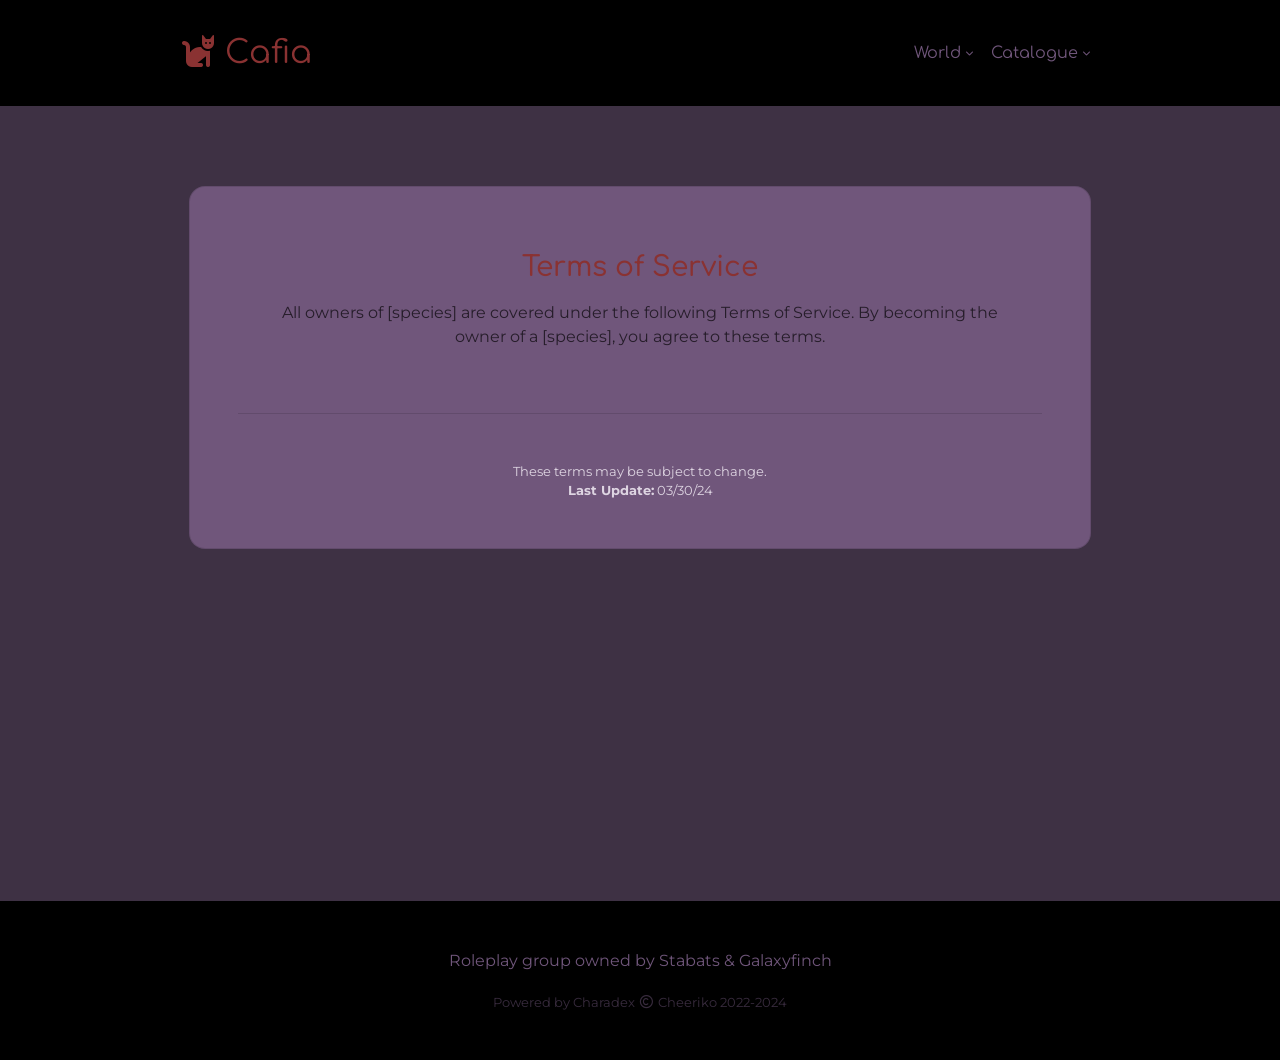
<file: game.html>
<!DOCTYPE html>
<html lang="en">

<head>

  <meta charset="UTF-8">
  <meta name="viewport" content="width=device-width, initial-scale=1.0">


  <!-- ----------------------------------------------------------------- -->
  <!-- About Your Site                                                   -->
  <!-- ----------------------------------------------------------------- -->
  <link rel="shortcut icon" type="image/png" href="assets/favicon.png" />
  <title>Cafia Gameplay</title>
  <meta name="title" content="Cafia Gameplay" />
  <meta name="type" content="website" />
  <meta name="url" content="https://stabats.github.io/cafia/" />
  <meta name="image" content="assets/meta.png" />
  <meta name="description" content="A murder mystery roleplay.">

  <!-- No AI scraping directives -->
  <meta name="robots" content="noai">
  <meta name="robots" content="noimageai">


  <!-- ----------------------------------------------------------------- -->
  <!-- Styles                                                            -->
  <!-- ----------------------------------------------------------------- -->

  <!-- Bootstrap CSS -->
  <!-- Using Bootstrap 4.5 because its closest to Toyhou.se's current version -->
  <!-- https://getbootstrap.com/docs/4.5/getting-started/introduction/ -->
  <link rel="stylesheet" href="https://cdn.jsdelivr.net/npm/bootstrap@4.5.3/dist/css/bootstrap.min.css" integrity="sha384-TX8t27EcRE3e/ihU7zmQxVncDAy5uIKz4rEkgIXeMed4M0jlfIDPvg6uqKI2xXr2" crossorigin="anonymous">

  <!-- Font Awesome Icons -->
  <link rel="stylesheet" href="https://cdnjs.cloudflare.com/ajax/libs/font-awesome/6.7.2/css/all.min.css">


  <!-- ----------------------------------------------------------------- -->
  <!-- Optional Styles                                                   -->
  <!-- ----------------------------------------------------------------- -->

  <!-- Custom CSS -->
  <link rel="stylesheet" type="text/css" href="styles/css/charadex.css">

  <!-- Google Font -->
  <link href="https://fonts.googleapis.com/css?family=Montserrat:400|Comfortaa:500" rel="stylesheet">


</head>

<body id="charadex-body">


  <!-- --------------------------------------------------------------------
  <-- Header
  <-------------------------------------------------------------------- -->
  <div class="load-html" id="header" data-source="includes/header.html"></div>


  <!-- --------------------------------------------------------------------
  <-- Main List
  <-------------------------------------------------------------------- -->
  <div class="container" id="main-container">
    <div class="card p-md-5 p-4">

      <!-- General Info
      <-------------------------------------------------------------------- -->
      <div class="text-center p-3">
        <h3 class="text-primary mb-3">Terms of Service</h3>
        <div class="px-4">
          <p>All owners of [species] are covered under the following Terms of Service. By becoming the owner of a [species], you agree to these terms.</p>
        </div>
      </div>
      <hr class="my-5">

      <div class="small text-muted text-center">
        These terms may be subject to change.<br>
        <b>Last Update:</b> 03/30/24
      </div>

    </div>
  </div>

  <!-- --------------------------------------------------------------------
  <-- Footer
  <-------------------------------------------------------------------- -->
  <div class="load-html" id="footer" data-source="includes/footer.html"></div>

  <!-- ----------------------------------------------------------------- -->
  <!-- JS                                                                -->
  <!-- ----------------------------------------------------------------- -->

  <!-- JQuery -->
  <script src="https://code.jquery.com/jquery-3.6.0.js" integrity="sha256-H+K7U5CnXl1h5ywQfKtSj8PCmoN9aaq30gDh27Xc0jk=" crossorigin="anonymous"></script>

  <!-- Bootstrap -->
  <script src="https://cdn.jsdelivr.net/npm/bootstrap@4.5.3/dist/js/bootstrap.bundle.min.js" integrity="sha384-ho+j7jyWK8fNQe+A12Hb8AhRq26LrZ/JpcUGGOn+Y7RsweNrtN/tE3MoK7ZeZDyx" crossorigin="anonymous"></script>

  <!-- Charadex Script -->
  <script src="styles/js/pages/base.js" type="module"></script>


</body>

</html>
</file>
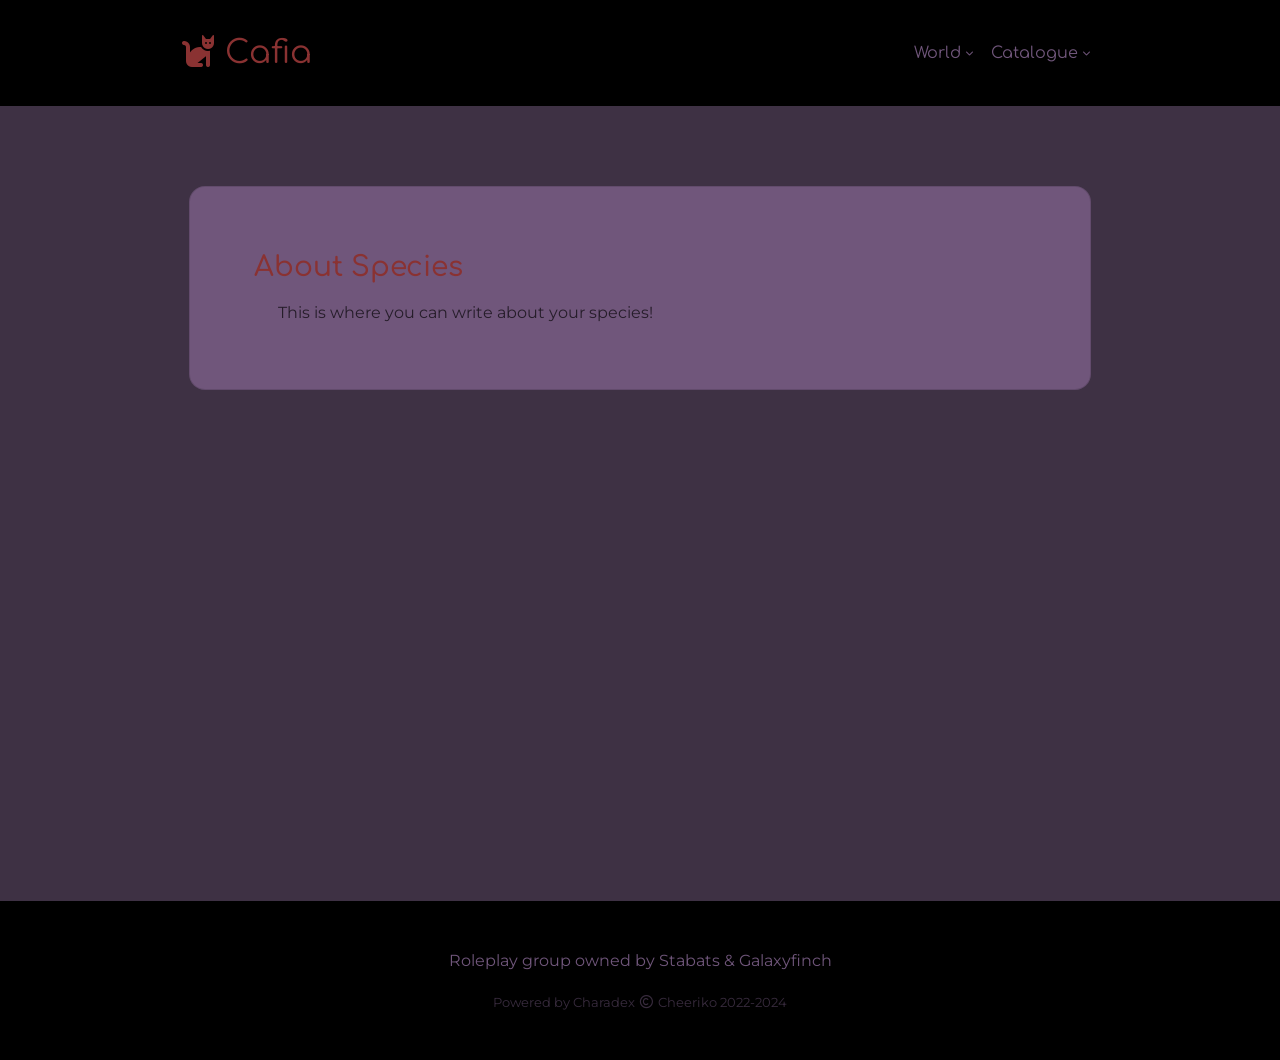
<file: species.html>
<!DOCTYPE html>
<html lang="en">

<head>

  <meta charset="UTF-8">
  <meta name="viewport" content="width=device-width, initial-scale=1.0">


  <!-- ----------------------------------------------------------------- -->
  <!-- About Your Site                                                   -->
  <!-- ----------------------------------------------------------------- -->
  <link rel="shortcut icon" type="image/png" href="assets/favicon.png" />
  <title>Charadex Species</title>
  <meta name="title" content="Charadex Species" />
  <meta name="type" content="website" />
  <meta name="url" content="https://www.charadex.com/" />
  <meta name="image" content="assets/meta.png" />
  <meta name="description" content="A tool for organizing small ARPGs and species.">

  <!-- No AI scraping directives -->
  <meta name="robots" content="noai">
  <meta name="robots" content="noimageai">


  <!-- ----------------------------------------------------------------- -->
  <!-- Styles                                                            -->
  <!-- ----------------------------------------------------------------- -->

  <!-- Bootstrap CSS -->
  <!-- Using Bootstrap 4.5 because its closest to Toyhou.se's current version -->
  <!-- https://getbootstrap.com/docs/4.5/getting-started/introduction/ -->
  <link rel="stylesheet" href="https://cdn.jsdelivr.net/npm/bootstrap@4.5.3/dist/css/bootstrap.min.css" integrity="sha384-TX8t27EcRE3e/ihU7zmQxVncDAy5uIKz4rEkgIXeMed4M0jlfIDPvg6uqKI2xXr2" crossorigin="anonymous">

  <!-- Font Awesome Icons -->
  <link rel="stylesheet" href="https://cdnjs.cloudflare.com/ajax/libs/font-awesome/6.7.2/css/all.min.css">


  <!-- ----------------------------------------------------------------- -->
  <!-- Optional Styles                                                   -->
  <!-- ----------------------------------------------------------------- -->

  <!-- Custom CSS -->
  <link rel="stylesheet" type="text/css" href="styles/css/charadex.css">

  <!-- Google Font -->
  <link href="https://fonts.googleapis.com/css?family=Montserrat:400|Comfortaa:500" rel="stylesheet">


</head>

<body id="charadex-body">


  <!-- --------------------------------------------------------------------
  <-- Header
  <-------------------------------------------------------------------- -->
  <div class="load-html" id="header" data-source="includes/header.html"></div>


  <!-- --------------------------------------------------------------------
  <-- Main List
  <-------------------------------------------------------------------- -->
  <div class="container" id="main-container">
    <div class="card p-md-5 p-4">

      <!-- General Info
      <-------------------------------------------------------------------- -->
      <div class="p-3">
        <h3 class="text-primary mb-3">About Species</h3>
        <div class="px-4">
          <p>This is where you can write about your species!</p>
        </div>
      </div>

    </div>
  </div>

  <!-- --------------------------------------------------------------------
  <-- Footer
  <-------------------------------------------------------------------- -->
  <div class="load-html" id="footer" data-source="includes/footer.html"></div>

  <!-- ----------------------------------------------------------------- -->
  <!-- JS                                                                -->
  <!-- ----------------------------------------------------------------- -->

  <!-- JQuery -->
  <script src="https://code.jquery.com/jquery-3.6.0.js" integrity="sha256-H+K7U5CnXl1h5ywQfKtSj8PCmoN9aaq30gDh27Xc0jk=" crossorigin="anonymous"></script>

  <!-- Bootstrap -->
  <script src="https://cdn.jsdelivr.net/npm/bootstrap@4.5.3/dist/js/bootstrap.bundle.min.js" integrity="sha384-ho+j7jyWK8fNQe+A12Hb8AhRq26LrZ/JpcUGGOn+Y7RsweNrtN/tE3MoK7ZeZDyx" crossorigin="anonymous"></script>

  <!-- Charadex Script -->
  <script src="styles/js/pages/base.js" type="module"></script>


</body>

</html>
</file>
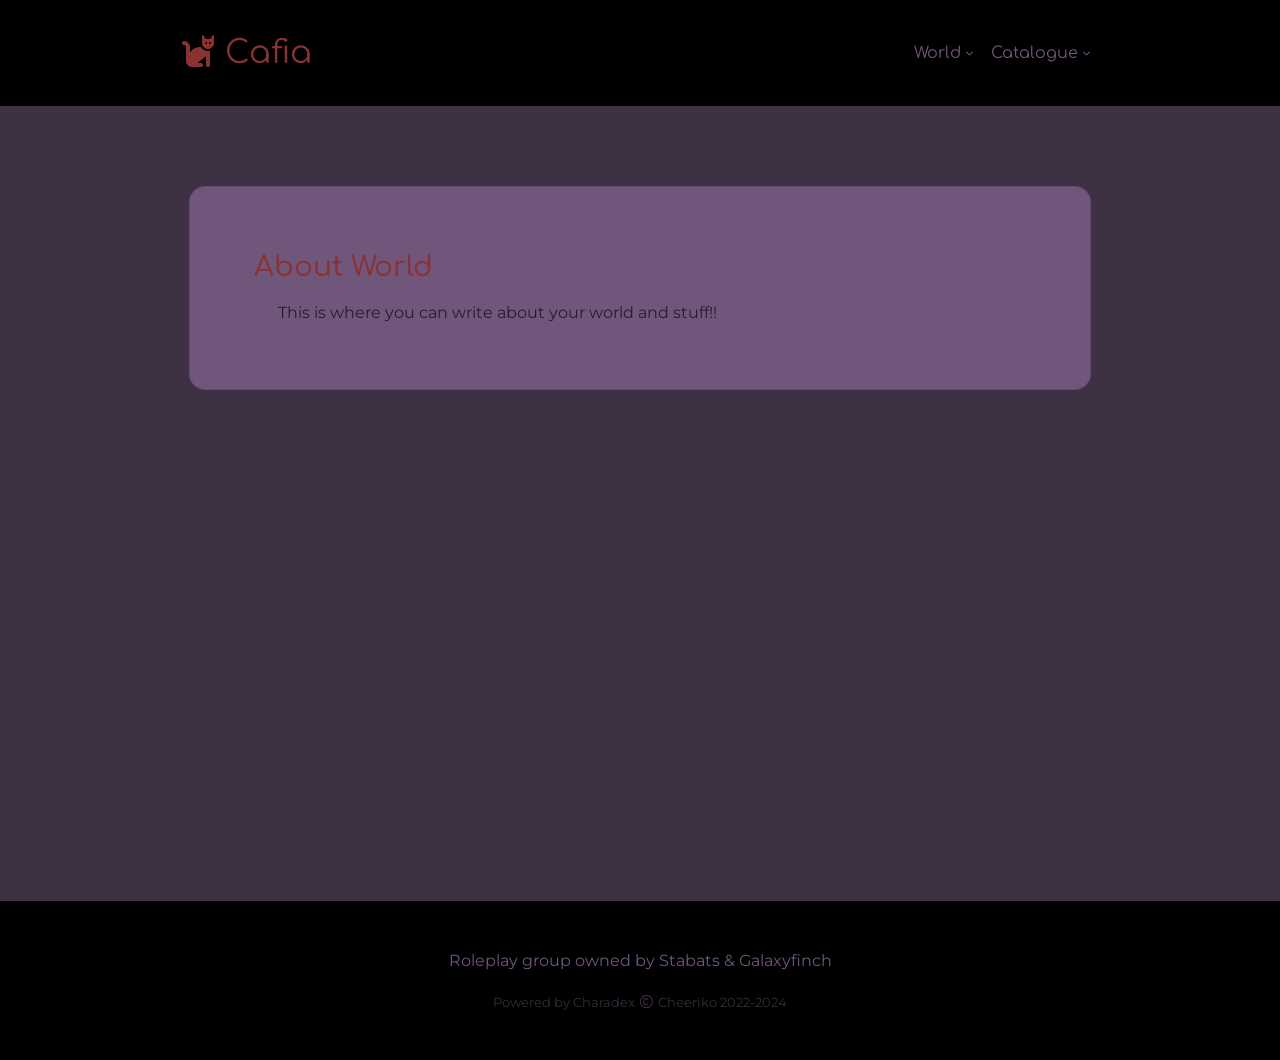
<file: world.html>
<!DOCTYPE html>
<html lang="en">

<head>

  <meta charset="UTF-8">
  <meta name="viewport" content="width=device-width, initial-scale=1.0">


  <!-- ----------------------------------------------------------------- -->
  <!-- About Your Site                                                   -->
  <!-- ----------------------------------------------------------------- -->
  <link rel="shortcut icon" type="image/png" href="assets/favicon.png" />
  <title>Charadex World</title>
  <meta name="title" content="Charadex World" />
  <meta name="type" content="website" />
  <meta name="url" content="https://www.charadex.com/" />
  <meta name="image" content="assets/meta.png" />
  <meta name="description" content="A tool for organizing small ARPGs and species.">

  <!-- No AI scraping directives -->
  <meta name="robots" content="noai">
  <meta name="robots" content="noimageai">


  <!-- ----------------------------------------------------------------- -->
  <!-- Styles                                                            -->
  <!-- ----------------------------------------------------------------- -->

  <!-- Bootstrap CSS -->
  <!-- Using Bootstrap 4.5 because its closest to Toyhou.se's current version -->
  <!-- https://getbootstrap.com/docs/4.5/getting-started/introduction/ -->
  <link rel="stylesheet" href="https://cdn.jsdelivr.net/npm/bootstrap@4.5.3/dist/css/bootstrap.min.css" integrity="sha384-TX8t27EcRE3e/ihU7zmQxVncDAy5uIKz4rEkgIXeMed4M0jlfIDPvg6uqKI2xXr2" crossorigin="anonymous">

  <!-- Font Awesome Icons -->
  <link rel="stylesheet" href="https://cdnjs.cloudflare.com/ajax/libs/font-awesome/6.7.2/css/all.min.css">


  <!-- ----------------------------------------------------------------- -->
  <!-- Optional Styles                                                   -->
  <!-- ----------------------------------------------------------------- -->

  <!-- Custom CSS -->
  <link rel="stylesheet" type="text/css" href="styles/css/charadex.css">

  <!-- Google Font -->
  <link href="https://fonts.googleapis.com/css?family=Montserrat:400|Comfortaa:500" rel="stylesheet">


</head>

<body id="charadex-body">


  <!-- --------------------------------------------------------------------
  <-- Header
  <-------------------------------------------------------------------- -->
  <div class="load-html" id="header" data-source="includes/header.html"></div>


  <!-- --------------------------------------------------------------------
  <-- Main List
  <-------------------------------------------------------------------- -->
  <div class="container" id="main-container">
    <div class="card p-md-5 p-4">

      <!-- General Info
      <-------------------------------------------------------------------- -->
      <div class="p-3">
        <h3 class="text-primary mb-3">About World</h3>
        <div class="px-4">
          <p>This is where you can write about your world and stuff!!</p>
        </div>
      </div>

    </div>
  </div>

  <!-- --------------------------------------------------------------------
  <-- Footer
  <-------------------------------------------------------------------- -->
  <div class="load-html" id="footer" data-source="includes/footer.html"></div>

  <!-- ----------------------------------------------------------------- -->
  <!-- JS                                                                -->
  <!-- ----------------------------------------------------------------- -->

  <!-- JQuery -->
  <script src="https://code.jquery.com/jquery-3.6.0.js" integrity="sha256-H+K7U5CnXl1h5ywQfKtSj8PCmoN9aaq30gDh27Xc0jk=" crossorigin="anonymous"></script>

  <!-- Bootstrap -->
  <script src="https://cdn.jsdelivr.net/npm/bootstrap@4.5.3/dist/js/bootstrap.bundle.min.js" integrity="sha384-ho+j7jyWK8fNQe+A12Hb8AhRq26LrZ/JpcUGGOn+Y7RsweNrtN/tE3MoK7ZeZDyx" crossorigin="anonymous"></script>

  <!-- Charadex Script -->
  <script src="styles/js/pages/base.js" type="module"></script>


</body>

</html>
</file>
<file: styles/css/charadex.css>
body {

  /* ============================================================= */
  /*
  /* Main Styles
  /*
  /* ============================================================= */
  /* 
  /* This only styles the elements shown on the page.
  /* 
  /* Some CSS knowledge is going to be needed to style these
  /* elements further. If you're just looking for a swatch and
  /* font swap, then you'll only need to edit the variables below.
  /*
  /* ============================================================= */
  /* Primary Color
  ================================================================ */
  --cd-primary-color: rgb(138,50,50);
  --cd-primary-text-color: #fff;

  /* ============================================================= */
  /* Secondary Color
  ================================================================ */
  --cd-secondary-color: #DED5E2;
  --cd-secondary-text-color: #fff;

  /* ============================================================= */
  /* Backgrounds
  ================================================================ */
  --cd-body-background-color: #3E3144;
  --cd-content-background-color: #70567B;
  --cd-faded-background-color: rgb(95,73,105);

  /* Background Extras */
  --cd-body-background-image: url(https://media.gettyimages.com/id/156325442/photo/murderer-back-on-the-crime-scene.jpg?s=612x612&w=0&k=20&c=fQE_92cqLwGq_3SWOFOPvjn3qDZ9x46X7SGoPuoBPFQ=);

  /* ============================================================= */
  /* Text
  ================================================================ */
  --cd-body-text-color: #261D2A;
  --cd-faded-text-color: #DED5E2;

  /* ============================================================= */
  /* Borders
  ================================================================ */
  --cd-border-color: rgba(0, 0, 0, 0.125);
  --cd-border-width: 1px;
  --cd-border-style: solid;
  --cd-border-radius: 1rem;

  /* ============================================================= */
  /* Navbar
  ================================================================ */
  --cd-navbar-background-color: black;
  --cd-navbar-brand-color: var(--cd-primary-color);
  --cd-navbar-brand-color-hover: var(--cd-secondary-color);
  --cd-navbar-text-color: var(--cd-content-background-color);
  --cd-navbar-link-color: var(--cd-navbar-text-color);
  --cd-navbar-link-color-hover: var(--cd-primary-color);
  --cd-navbar-font-family: var(--cd-header-font-family);

  /* ============================================================= */
  /* Main Fonts
  ================================================================ */
  --cd-body-font-family: 'Montserrat', sans-serif;
  --cd-header-font-family: 'Comfortaa', sans-serif;
  
  /* ============================================================= */
  /* Rarities
  ================================================================ */

  --cd-rarity-common-bg: #d58353;
  --cd-rarity-common-txt: #fcf4ed;

  --cd-rarity-uncommon-bg: #e0bb68;
  --cd-rarity-uncommon-txt: var(--cd-rarity-common-txt);
  
  --cd-rarity-rare-bg: #97b34e;
  --cd-rarity-rare-txt: var(--cd-rarity-common-txt);

  --cd-rarity-veryrare-bg: #548b71;
  --cd-rarity-veryrare-txt: var(--cd-rarity-common-txt);

  /* Legendary & Mythic */
  --cd-rarity-legendary-bg: #5a473e;
  --cd-rarity-legendary-txt: var(--cd-rarity-common-txt);


  /* ============================================================= */
  /*
  /* Optional Styles
  /* These are just for extra easy styling
  /*
  /* ============================================================= */
  /* Navbar Dropdown 
  ================================================================ */

  /* Background */
  --cd-navbar-dropdown-background-color: var(--cd-navbar-background-color);
  --cd-navbar-dropdown-background-hover: var(--cd-primary-color);

  /* Link/Text */
  --cd-navbar-dropdown-link-color: var(--cd-navbar-link-color);
  --cd-navbar-dropdown-link-color-hover: var(--cd-primary-text-color);

  /* Divider */
  --cd-navbar-dropdown-divider: rgba(255, 255, 255, .12);
  --cd-navbar-dropdown-border-radius: 0 0 var(--cd-border-radius) var(--cd-border-radius);


  /* ============================================================= */
  /* Footer
  ================================================================ */

  /* Background */
  --cd-footer-background-color: var(--cd-navbar-background-color);

  /* Link/Text */
  --cd-footer-text-color: var(--cd-navbar-text-color);
  --cd-footer-link-color: var(--cd-navbar-link-color);
  --cd-footer-link-color-hover: var(--cd-navbar-link-color-hover);


  /* ============================================================= */
  /* Link
  ================================================================ */

  --cd-link-text-color: #261D2A;
  --cd-link-text-color-hover: var(--cd-secondary-color);


  /* ============================================================= */
  /* HR
  ================================================================ */

  --cd-hr-border-width: var(--cd-border-width);
  --cd-hr-border-color: var(--cd-border-color);
  --cd-hr-border-style: var(--cd-border-style);


  /* ============================================================= */
  /* Pagination
  ================================================================ */

  /* Background */
  --cd-pagination-background-color: transparent;
  --cd-pagination-background-hover: transparent;

  /* Text */
  --cd-pagination-text-color: var(--cd-faded-text-color);
  --cd-pagination-text-color-hover: var(--cd-primary-color);

  /* Border */
  --cd-pagination-border-radius: var(--cd-border-radius);
  --cd-pagination-border-width: 0;
  --cd-pagination-border-style: var(--cd-border-style);
  --cd-pagination-border-color: var(--cd-border-color);
  --cd-pagination-border-color-hover: var(--cd-primary-color);


  /* ============================================================= */
  /* Cards
  ================================================================ */

  /* Background */
  --cd-card-background-color: var(--cd-content-background-color);
  --cd-card-header-background-color: var(--cd-card-background-color);

  /* Text */
  --cd-card-header-font-family: var(--cd-header-font-family);

  /* Border */
  --cd-card-border-width: var(--cd-border-width);
  --cd-card-border-style: var(--cd-border-style);
  --cd-card-border-color: var(--cd-border-color);
  --cd-card-border-radius: var(--cd-border-radius);


  /* ============================================================= */
  /* Button
  ================================================================ */

  /* Background */
  --cd-button-background-color: var(--cd-primary-color);
  --cd-button-background-color-hover: var(--cd-secondary-color);

  /* Text */
  --cd-button-text-color: var(--cd-primary-text-color);
  --cd-button-text-color-hover: var(--cd-secondary-text-color);

  /* Border */
  --cd-button-border-width: var(--cd-border-width);
  --cd-button-border-style: var(--cd-border-style);
  --cd-button-border-color: var(--cd-button-background-color);
  --cd-button-border-color-hover: var(--cd-button-background-color-hover);
  --cd-button-border-radius: var(--cd-border-radius);


  /* ============================================================= */
  /* Input
  ================================================================ */

  /* Background */
  --cd-input-background-color: var(--cd-faded-background-color);

  /* Text */
  --cd-input-text-color: var(--cd-faded-text-color);

  /* Border */
  --cd-input-border-width: var(--cd-border-width);
  --cd-input-border-style: var(--cd-border-style);
  --cd-input-border-color: var(--cd-border-color);
  --cd-input-border-color-hover: var(--cd-primary-color);
  --cd-input-border-radius: var(--cd-border-radius);
  

}


/* ============================================================= */
/* General Page Styles
/* ============================================================= */

body {

  /* Global Text */
  color: var(--cd-body-text-color);
  font-family: var(--cd-body-font-family);
  -webkit-font-smoothing: antialiased;
  -moz-osx-font-smoothing: grayscale;

  /* Global Background */
  background-color: var(--cd-body-background-color);
  background-image: var(--cd-body-background-image);
  background-position: center;
  background-size: cover;

}


/* ============================================================= */
/* Plain Links
/* ============================================================= */

a,
a:visited {
  color: var(--cd-link-text-color);
  transition: color .2s ease-in-out;
}

a:hover,
a:focus,
a:active {
  color: var(--cd-link-text-color-hover);
  text-decoration: none;
}

/* ============================================================= */
/* Navbar
/* ============================================================= */
.navbar {
  background-color: var(--cd-navbar-background-color) !important;
  font-family: var(--cd-navbar-font-family) !important;
  z-index: 2000;
}

.navbar .navbar-brand {
  color: var(--cd-navbar-brand-color) !important;
  font-size: 2rem;
}

.navbar .navbar-brand:hover,
.navbar .navbar-brand:focus {
  color: var(--cd-navbar-brand-color-hover) !important;
}

.navbar .navbar-nav .nav-link {
  color: var(--cd-navbar-link-color) !important;
}

.navbar .navbar-nav .nav-link:hover,
.navbar .navbar-nav .nav-link:focus {
  color: var(--cd-navbar-link-color-hover) !important;
}

.navbar .navbar-toggler {
  color: var(--cd-navbar-link-color) !important;
  border: none !important;
}

.navbar .nav-link {
  display: flex;
  align-items: center;
}

.navbar .nav-link-icon {
  font-size: .5rem;
  margin-left: .25rem;
}


/* ============================================================= */
/* Dropdowns
/* This is for navbar dropdowns only
/* ============================================================= */

.navbar .dropdown-menu {
  color: var(--cd-navbar-dropdown-link-color) !important;
  background-color: var(--cd-navbar-dropdown-background-color) !important;
  border-radius: var(--cd-navbar-dropdown-border-radius) !important;
  border: none;
  margin-top: 0;
}

.dropdown:hover .dropdown-menu,
.dropdown-menu:hover {
  display: block !important
}

.navbar .dropdown-divider {
  border-top: 1px solid var(--cd-navbar-dropdown-divider) !important;
}

.navbar .dropdown-item,
.navbar .dropdown-item-text {
  color: var(--cd-navbar-dropdown-link-color) !important;
  transition: color .2s ease, background .2s ease;
}

.navbar .dropdown-item:hover,
.dropdown-item:focus,
.dropdown-item:active {
  color: var(--cd-navbar-dropdown-link-color-hover) !important;
  background-color: var(--cd-navbar-dropdown-background-hover) !important;
}

.navbar .dropdown-header {
  color: var(--cd-navbar-dropdown-link-color-hover) !important;
}


/* ============================================================= */
/* Footer
/* ============================================================= */

.footer {
  background-color: var(--cd-footer-background-color) !important;
  color: var(--cd-footer-text-color) !important;
}

.footer a,
.footer a:visited {
  color: var(--cd-footer-link-color) !important;
}

.footer a:hover,
.footer a:focus,
.footer a:active {
  color: var(--cd-footer-link-color-hover) !important;
}


/* ============================================================= */
/* Pagination
/* ============================================================= */

.page-link {
  transition: color .2s ease, background .2s ease, border .2s ease;
  border-width: var(--cd-pagination-border-width) !important;
  border-style: var(--cd-pagination-border-style) !important;
}

.page-link,
.page-item.disabled .page-link {
  color: var(--cd-pagination-text-color) !important;
  background-color: var(--cd-pagination-background-color) !important;
  border-color: var(--cd-pagination-border-color) !important;
}

.page-item.active .page-link,
.page-link:hover,
.page-link:focus,
.page-link:active {
  color: var(--cd-pagination-text-color-hover) !important;
  background-color: var(--cd-pagination-background-hover) !important;
  border-color: var(--cd-pagination-border-color-hover) !important;
}

/* Keeps users from accidentally highlighting */
.page-link {
  cursor: pointer;
  user-select: none;
}

/* Fixes my jank nav/pagination hybrid */
.nav .pagination .page-item:first-child .page-link {
  border-radius: 0 !important;
  border-left: 0 !important;
}

.nav .pagination .page-item:last-child .page-link {
  border-radius: 0 !important
}

.nav .page-item:first-child .page-link {
  border-radius: var(--cd-pagination-border-radius) 0 0 var(--cd-pagination-border-radius) !important;
}

.nav .page-item:last-child .page-link {
  border-radius: 0 var(--cd-pagination-border-radius) var(--cd-pagination-border-radius) 0 !important
}


/* ============================================================= */
/* Multi Select Fixes
/* ============================================================= */

.bootstrap-select > .dropdown-toggle.bs-placeholder, 
.bootstrap-select>.dropdown-toggle.bs-placeholder:active, 
.bootstrap-select>.dropdown-toggle.bs-placeholder:focus,
.bootstrap-select>.dropdown-toggle.bs-placeholder:hover {
  border: 0 !important;
  box-shadow: none !important;
  outline: none !important;
  color: var(--cd-body-text-color) !important;
}

.dropdown-menu {
  border-radius: var(--cd-border-radius) !important;
  background-color: var(--cd-faded-background-color) !important;
  color: var(--cd-body-text-color) !important;
}

.dropdown-item {
  color: var(--cd-body-text-color) !important;
}

.dropdown-item:hover,
.dropdown-item:focus,
.dropdown-item:active,
.dropdown-item.selected {
  background-color: var(--cd-primary-color) !important;
  color: var(--cd-primary-text-color) !important;
}


/* ============================================================= */
/* Card
/* ============================================================= */

.card {
  background-color: var(--cd-card-background-color) !important;
  border-width: var(--cd-card-border-width) !important;
  border-style: var(--cd-card-border-style) !important;
  border-color: var(--cd-card-border-color) !important;
  border-radius: var(--cd-border-radius) !important;
}

.card-header {
  background-color: var(--cd-card-header-background-color) !important;
  border-bottom-color: var(--cd-card-border-color) !important;
  border-bottom-width: var(--cd-card-border-width) !important;
  border-bottom-style: var(--cd-card-border-style) !important;
  font-family: var(--cd-card-header-font-family) !important;
  border-radius: calc(var(--cd-border-radius) - 1px) calc(var(--cd-border-radius) - 1px) 0 0 !important;
}

.card-footer {
  background-color: var(--cd-card-header-background-color) !important;
  border-top-color: var(--cd-card-border-color) !important;
  border-top-width: var(--cd-card-border-width) !important;
  border-top-style: var(--cd-card-border-style) !important;
  font-family: var(--cd-card-header-font-family) !important;
  border-radius: 0 0  calc(var(--cd-border-radius) - 1px) calc(var(--cd-border-radius) - 1px) !important;
}



/* ============================================================= */
/* Buttons & Badges
/* ============================================================= */

.btn {
  border-style: var(--cd-button-border-style) !important;
  border-width: var(--cd-button-border-width) !important;
  border-radius: var(--cd-button-border-radius) !important;
}

.btn.btn-primary,
.badge.badge-primary {
  color: var(--cd-button-text-color) !important;
  background-color: var(--cd-button-background-color) !important;
  border-color: var(--cd-button-border-color) !important;
}

.btn.btn-primary:hover,
.btn.btn-primary:focus,
.btn.btn-primary:active,
a.badge.badge-primary:hover,
a.badge.badge-primary:focus,
a.badge.badge-primary:active {
  color: var(--cd-button-text-color-hover) !important;
  border-color: var(--cd-button-border-color-hover) !important;
  background-color: var(--cd-button-background-color-hover) !important;
  box-shadow: none !important;
}

/* ============================================================= */
/* Input
/* ============================================================= */

.form-control {
  background-color: var(--cd-input-background-color) !important;
  color: var(--cd-input-text-color) !important;
  border-width: var(--cd-input-border-width) !important;
  border-style: var(--cd-input-border-style) !important;
  border-color: var(--cd-input-border-color) !important;
  border-radius: var(--cd-input-border-radius) !important;
}

.form-control:focus,
.form-control:active {
  background-color: var(--cd-input-background-color) !important;
  border-color: var(--cd-input-border-color-hover) !important;
}


/* ============================================================= */
/* Scrollbar
/* ============================================================= */

@media (min-width: 992px) {
  body::-webkit-scrollbar-track {
    background-color: var(--cd-faded-background-color);
    border-width: 0px !important;
  }

  body::-webkit-scrollbar {
    width: 10px;
    height: 10px;
  }

  body::-webkit-scrollbar-thumb {
    background-color: var(--cd-primary-color);
  }

  body::-webkit-scrollbar-corner,
  body::-webkit-resizer {
    background-color: var(--cd-border-color);
  }
}


/* ============================================================= */
/* Misc
/* ============================================================= */

.text-primary {
  color: var(--cd-primary-color) !important;
}

.bg-faded {
  background-color: var(--cd-faded-background-color) !important;
}

.bg-reset {
  background-color: var(--cd-content-background-color) !important;
}

.text-muted {
  color: var(--cd-faded-text-color) !important;
}

h1, h2, h3,
h4, h5, h6 {
  font-family: var(--cd-navbar-font-family) !important;
}

hr {
  border-top-color: var(--cd-hr-border-color) !important;
  border-top-width: var(--cd-hr-border-width) !important;
  border-top-style: var(--cd-hr-border-style) !important;
}

img {
  image-rendering: -webkit-optimize-contrast;
}

.img-thumbnail {
  border-radius:  var(--cd-border-radius) !important;
  border-color: var(--cd-border-color) !important;
}

/* Fix any border radiuses that were messed from before */
.rounded {
  border-radius: var(--cd-border-radius) !important
}

.rounded-circle {
  border-radius: 100%;
}

.rounded-0 {
  border-radius: 0 !important;
}


/* ============================================================= */
/* Loading
/* ============================================================= */

/* Fades container in on load so its not as jarring */
.softload {
  opacity: 0;
}

.softload.active {
  opacity: 1;
  transition: opacity 2s ease;
}

/* Fades container in on load so its not as jarring */
.hardload {
  opacity: 0;
}

.hardload.active {
  opacity: 1;
  transition: opacity .1s ease;
}

/* Specifically for the body */
#charadex-body {
  display: none;
}

#charadex-body.active {
  display: block;
}


/* ============================================================= */
/* Chee's Tweaks
/* ============================================================= */

body {
  min-height: 100vh;
  display: flex;
  flex-direction: column;
}

#main-container {
  min-height: calc(100vh - 105px);
  padding: 1rem;
  -ml-flex: 1 1 auto !important;
  flex: 1 1 auto !important;
}

@media (min-width: 768px) {
  #main-container {
    padding: 5rem 1.5rem;
  }
}

/* Remove ugly box shadow */
button:focus,
.page-link:focus,
.form-control:focus {
  outline: none !important;
  box-shadow: none !important;
}

/* Remove margin from last paragraphs */
p:last-child {
  margin-bottom: 0 !important;
}

/* Small container for more compact view */
.container {
  max-width: 950px !important;
}

/* ============================================================= */
/* Custom Classes
/* ============================================================= */

/* Prevents awkward load in stutter */
#charadex-gallery .list .card-body {
  min-height: calc(200px + 2.5rem);
}

#charadex-gallery .list .card-body img {
  max-height: 200px;
}

.cd-gallery-card {
  min-height: calc(175px + 2.5rem);
}

.cd-gallery-card > img {
  max-height: 175px !important;
}

.cd-profile-image-container > img{
  max-height: 400px;
}

/* Traits */
.cd-traits-scroll {
  max-height: 200px;
  overflow-y: auto;
}

/* Prompts */
.cd-prompt-background {
  background-position: center;
  background-size: cover;
  min-height: 150px;
}

/* Makes sure your text formatting is preserved from the sheet */
/* Best for large areas like notes */
.cd-text-pre {
  white-space: break-spaces;
}

/* For the hero image in the index */
.cd-hero-title {
  color: var(--cd-primary-color);
  background-color: var(--cd-faded-background-color);
  border-radius: var(--cd-border-radius);
  font-family: var(--cd-header-font-family);
  display: flex;
  padding: 1.5rem;
  min-height: 250px;
  font-weight: 800;
  font-size: 2.5rem;
}

@media (min-width: 768px) {
  .cd-hero-title {
    letter-spacing: 2px;
    font-size: 5rem;
  }
}


/* ============================================================= */
/* Rarity
/* ============================================================= */

.badge-common {
  background-color: var(--cd-rarity-common-bg);
  color: var(--cd-rarity-common-txt);
}

.badge-uncommon {
  background-color: var(--cd-rarity-uncommon-bg);
  color: var(--cd-rarity-uncommon-txt);
}

.badge-rare {
  background-color: var(--cd-rarity-rare-bg);
  color: var(--cd-rarity-rare-txt);
}

.badge-veryrare {
  background-color: var(--cd-rarity-veryrare-bg);
  color: var(--cd-rarity-veryrare-txt);
}

.badge-legendary,
.badge-mythic {
  background-color: var(--cd-rarity-legendary-bg);
  color: var(--cd-rarity-legendary-txt);
}
</file>
